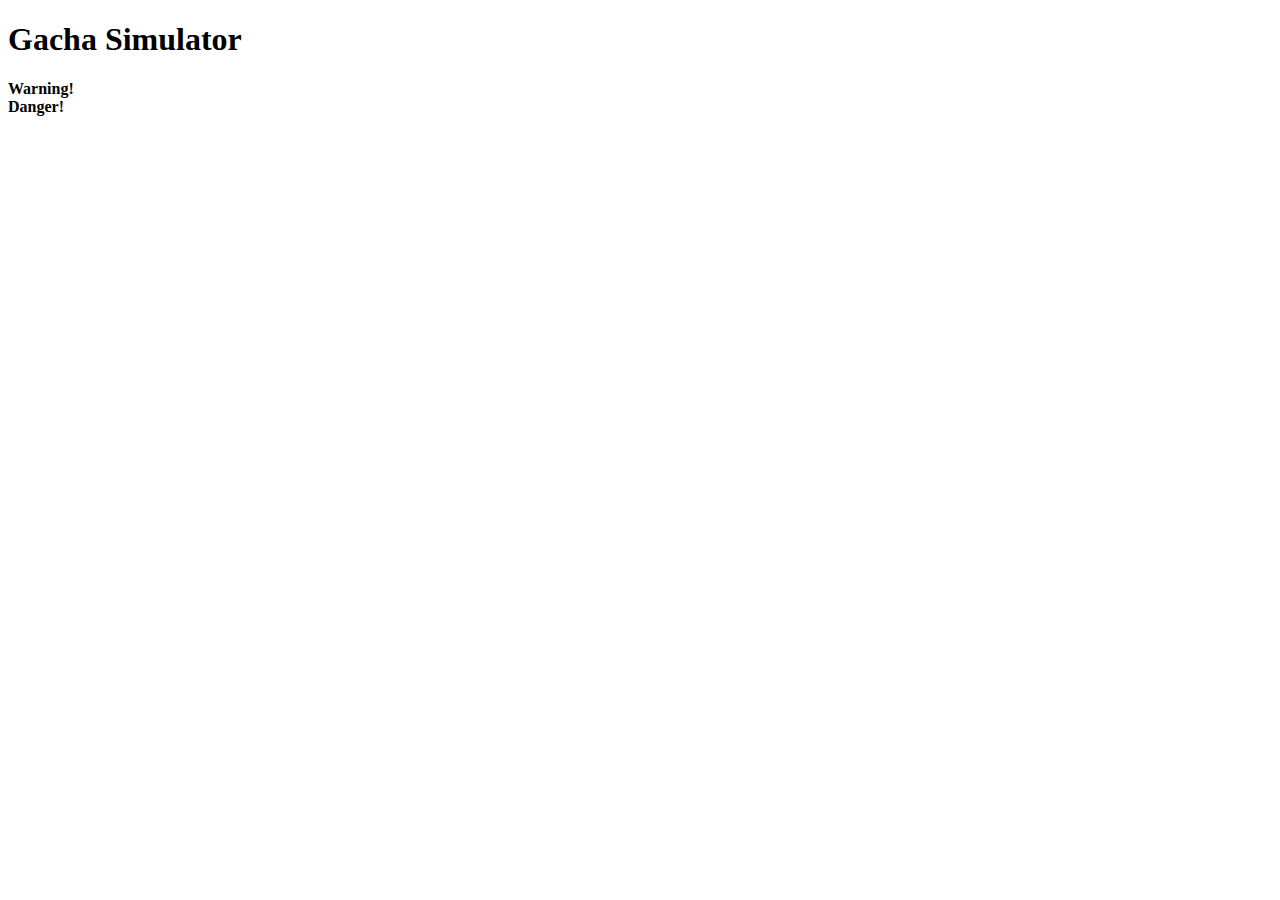
<file: index.html>
<!DOCTYPE html>
<html lang="en">
<head>
    <meta charset="UTF-8">
    <meta name="viewport" content="width=device-width, initial-scale=1.0">
    <title>Document</title>
</head>
<body>
    <h1>Gacha Simulator</h1>
    <strong>Warning!</strong></br>
    <strong>Danger!</strong></br>
</body>
</html>
</file>
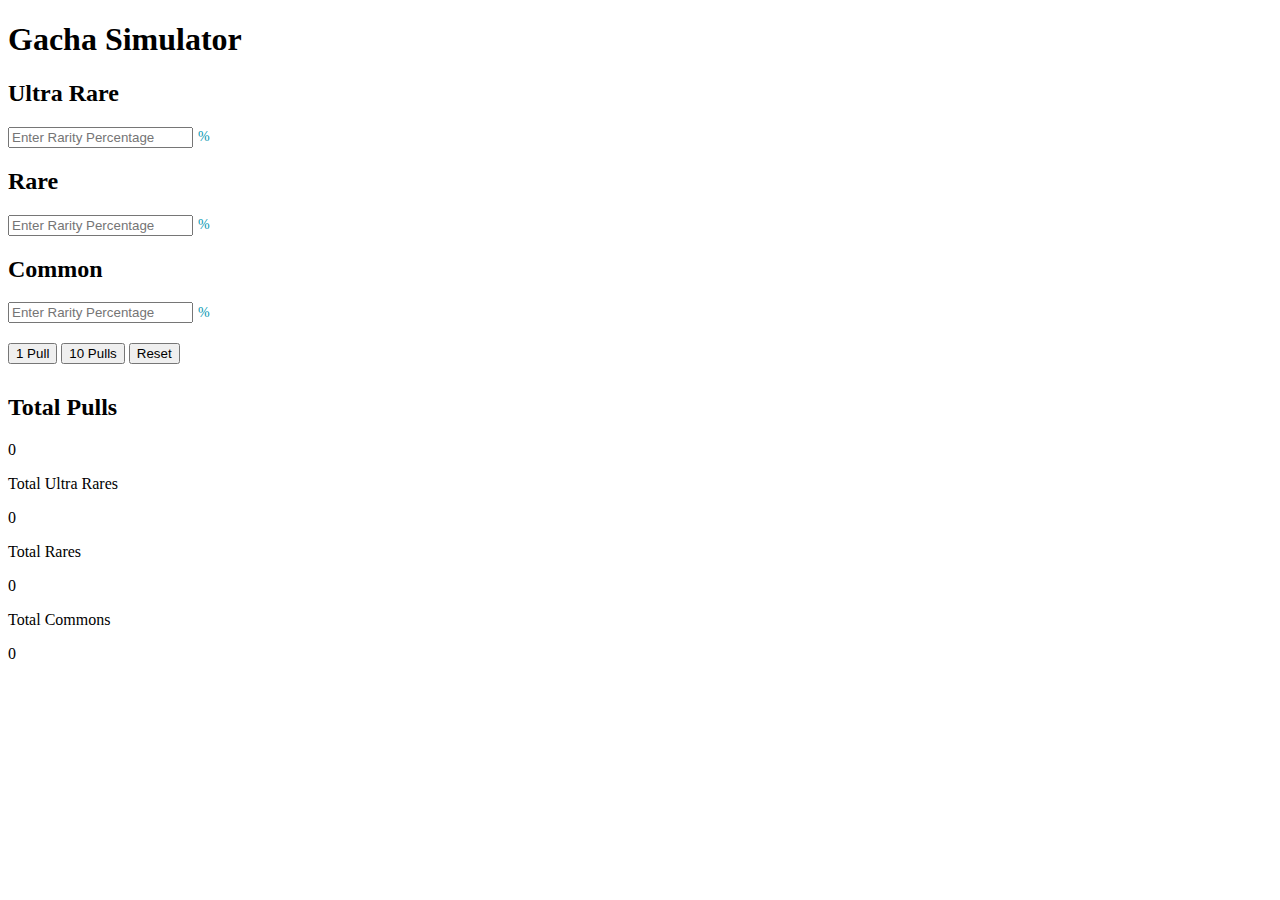
<file: gacha/index.html>
<!DOCTYPE html>
<html>
<head>
    <title>Gacha Simulator</title>
    <link rel="stylesheet" href="style.css">
    <style>
        .container {
            display: flex;
            flex-direction: column;
            align-items: center;
        }
        .rarity {
            margin: 10px 0;
        }
        .pull-button {
            margin: 10px 0;
        }
    </style>
</head>
<body>
    <h1>Gacha Simulator</h1>
    <div class="row">
        <div class="rarity" id="rarity1">
            <h2>Ultra Rare</h2>
            <div class="input-container">
                <input type="text" id="inputRarity1" placeholder="Enter Rarity Percentage">
            </div>
        </div>
        <div class="rarity" id="rarity2">
            <h2>Rare</h2>
            <div class="input-container">
                <input type="text" id="inputRarity2" placeholder="Enter Rarity Percentage">
            </div>
        </div>
        <div class="rarity" id="rarity3">
            <h2>Common</h2>
            <div class="input-container">
                <input type="text" id="inputRarity3" placeholder="Enter Rarity Percentage">
            </div>
        </div>
    </div>
    <div class="row">
        <button class="pull-button" id="singlePullButton">1 Pull</button>
        <button class="pull-button" id="tenPullsButton">10 Pulls</button>
        <button id="resetButton">Reset</button>
    </div>
    <div class="row">
        <h2>Total Pulls</h2>
        <p id="totalCount">0</p>
    </div>
    <div class="row">
        <p>Total Ultra Rares</p>
        <p id="rarity1Count">0</p>
    </div>
    <div class="row">
        <p>Total Rares</p>
        <p id="rarity2Count">0</p>
    </div>
    <div class="row">
        <p>Total Commons</p>
        <p id="rarity3Count">0</p>
    </div>

    <script src="calculator.js"></script>
</body>
</html>
</file>
<file: gacha/style.css>
/* Add this CSS to your existing <style> block */
.input-container {
    display: flex;
    align-items: center;
}

.input-container input {
    margin-right: 5px;
}

.input-container::after {
    content: '%';
    font-size: 14px;
    color: #0598b3;
}
</file>
